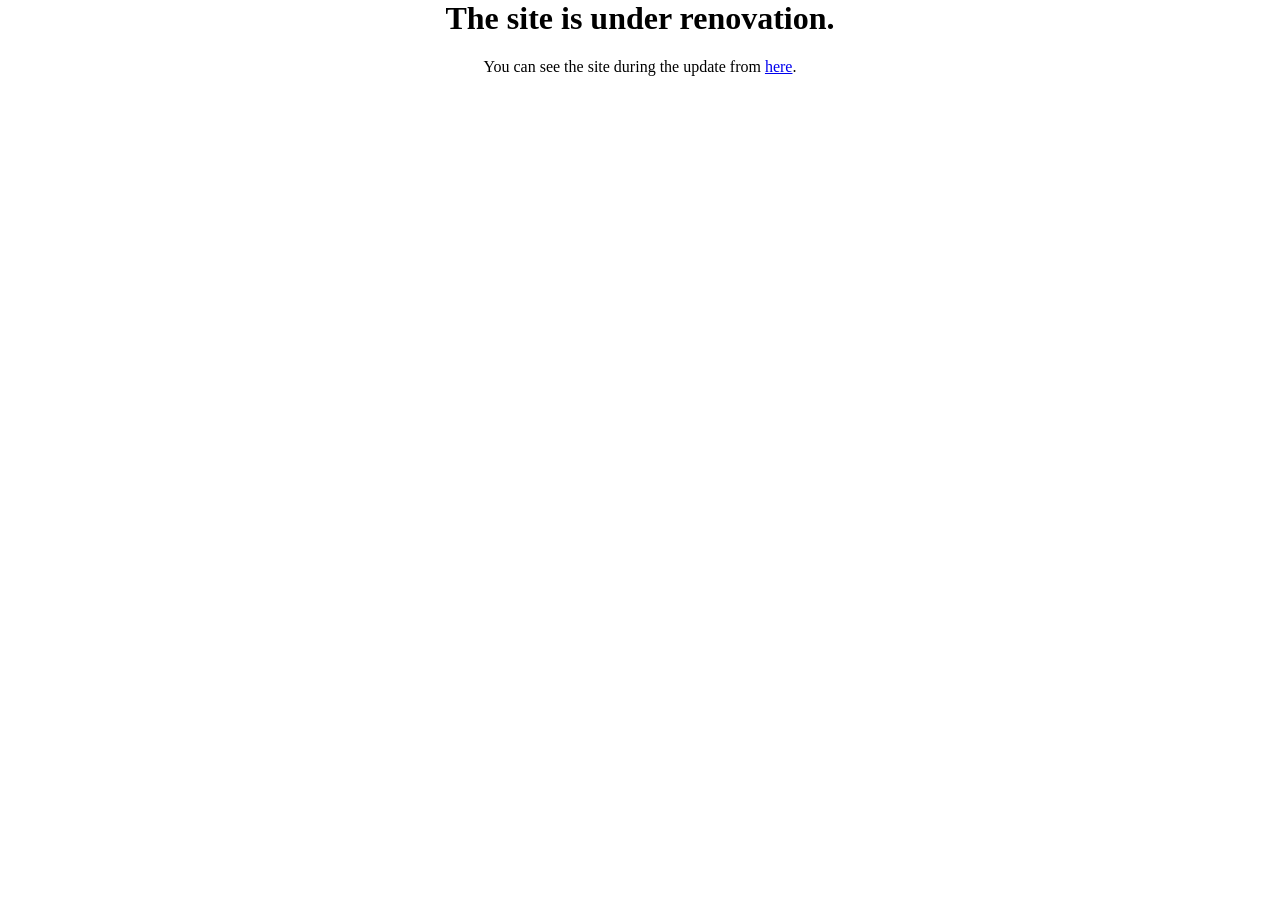
<file: index.html>
<html>
    <head>
        <title>yasserbdj96</title>
<meta name="viewport" content="width=device-width,initial-scale=1.0,maximum-scale=1.0,user-scalable=0">
        <!--script>
        let element = document.evaluate("//*[text() = 'yasserbdj96']", document, null, XPathResult.FIRST_ORDERED_NODE_TYPE, null)
        element.singleNodeValue.remove()
        </script-->
    </head>
    <body style="margin:0px;padding:0px;overflow:hidden">
        <center>
            <h1>The site is under renovation.</h1>
            <p>You can see the site during the update from <a href="https://yasserbdj96.github.io/template/index.html">here</a>.</p>
        </center>
        <!--iframe src="https://yasserbdj96.github.io/yasserbdj96/" title="yasserbdj96"  frameborder="0" style="overflow:hidden;height:100%;width:100%" height="100%" width="100%"></iframe-->
    </body>
</html>
</file>
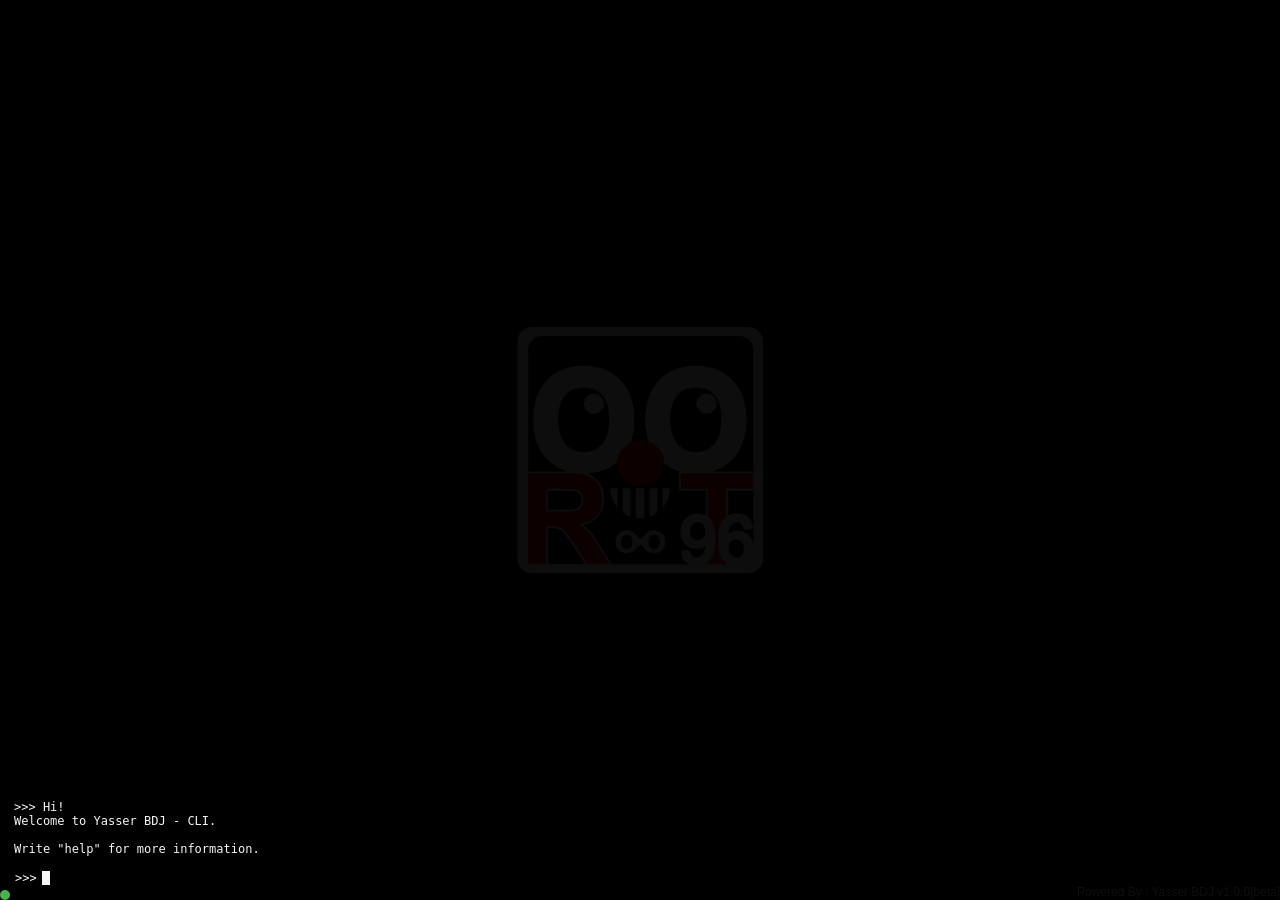
<file: index-0.html>
<!DOCTYPE html>
<html lang="en" >
    <head>
        <meta charset="UTF-8">
		<meta name="viewport" content="width=device-width,initial-scale=1.0,minimum-scale=1.0,maximum-scale=1.0,user-scalable=0" />
        <title>Yasser BDJ - CLI</title>
		<meta name="theme-color" content="#000000" />
		<meta name="description" content="Yasser BDJ - Command Line Interface." />
		<link rel="icon" type="image/ico" href="./favicon.ico">
		<link rel="apple-touch-icon" href="./favicon.ico" />
		<link rel="manifest" href="./manifest.webmanifest">
		<script src="./include.js"></script>
		<script>
		    include("./loader.css","css");
		    include("./loader.js","js");			
		</script>
		<script src="./index.js" defer></script>
    </head>
    <body onload="loader()">
        <!--loading-->
        <div id="loading">
	        <div class="lds-ripple"><div></div><div></div></div>
	    </div>
	
	    <!--content-->
        <div id="content" style="visibility:hidden;">
            <div class="version">
	            <div id="framework_version">Powered By : Yasser BDJ v1.0.0[beta]</div>
	            <span id="dot" class="dot dot_green"></span>
            </div>
    
	        <div class="input2">&gt;&gt;&gt;</div>
			<script>
		        include("./cli-plugin.min.js","js");
		        include("./script.js","js");
		        include("./check_connection.js","js");
		        include("./cli-plugin.min.css","css");			
		    </script>
	    </div>
    </body>
</html>
</file>
